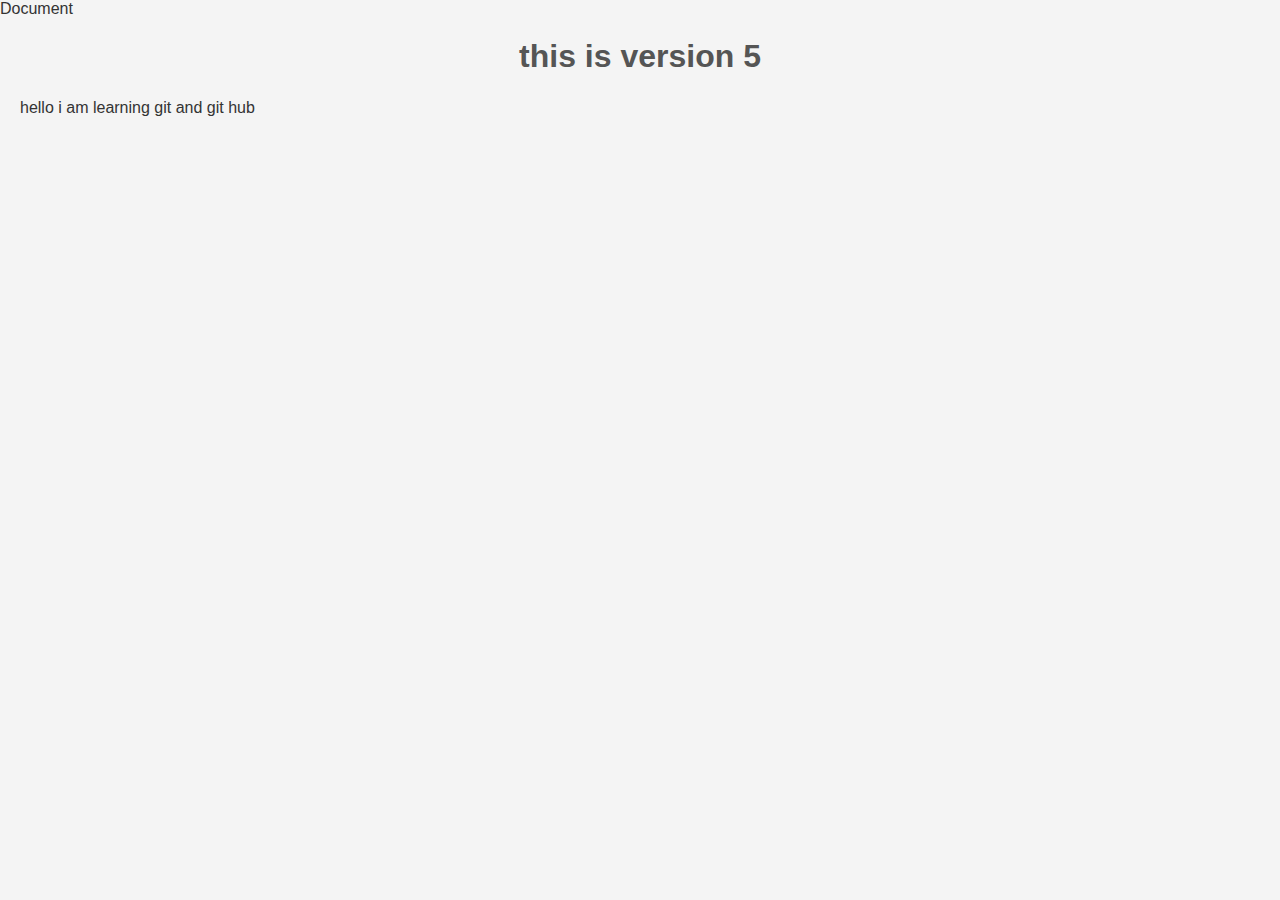
<file: index.html>
<!DOCTYPE html>
<html lang="en">
<head>
    <meta charset="UTF-8">
    <meta name="viewport" content="width=device-width, initial-scale=1.0">
    <link rel="stylesheet" href="style.css"
    <title>Document</title>

</head>
<body>
    <h1>this is version 5</h1>
    <p>hello i am learning git and git hub</p>
</body>
</html>
</file>
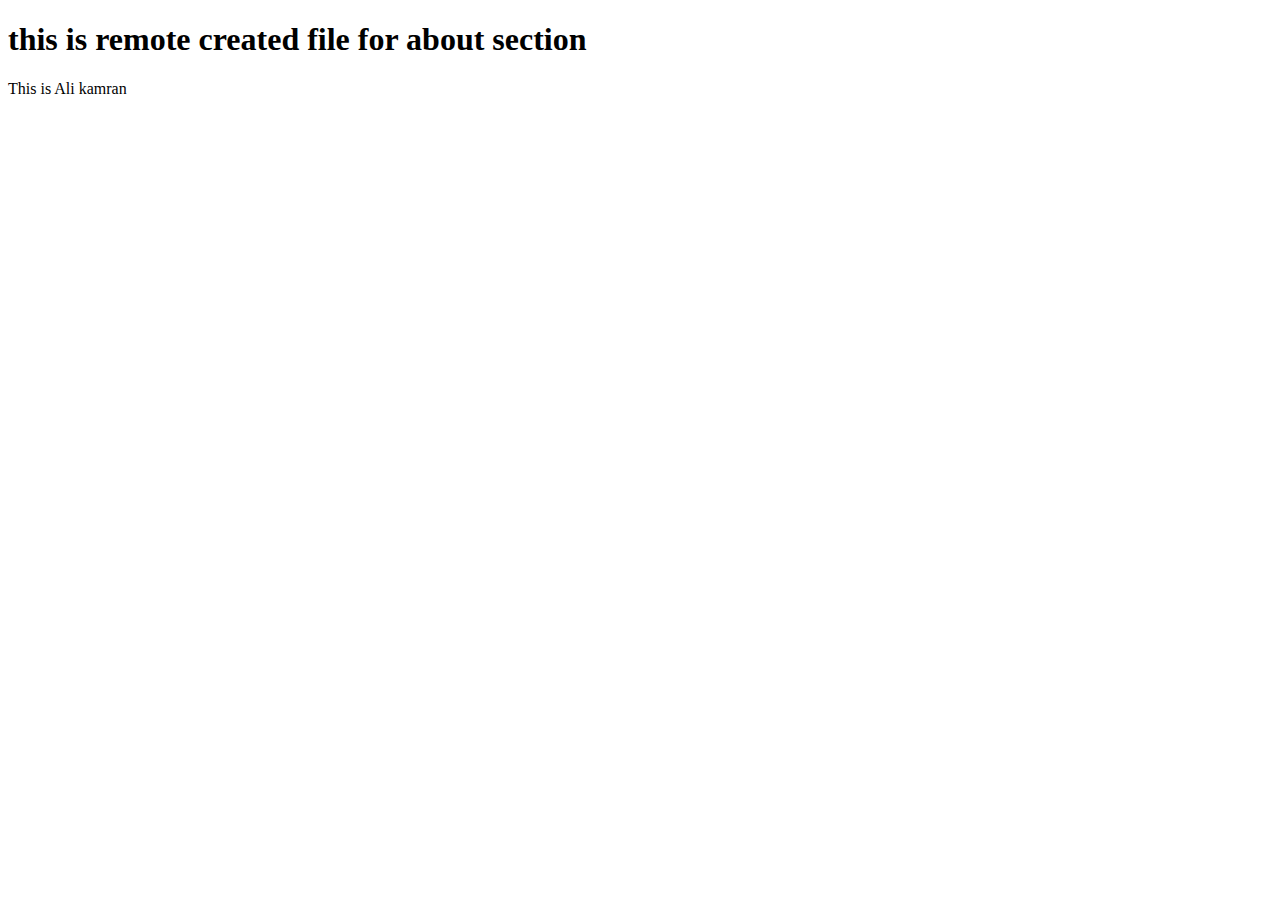
<file: about.html>
<!DOCTYPE html>
<html lang="en">
<head>
    <meta charset="UTF-8">
    <meta name="viewport" content="width=device-width, initial-scale=1.0">
    <title>Document</title>
</head>
<body>
    <h1>this is remote created file for about section</h1>
    <p>This is Ali kamran</p>
</body>
</html>
</file>
<file: style.css>
/* Basic Reset */
body {
    margin: 0;
    padding: 0;
    font-family: Arial, sans-serif;
    background-color: #f4f4f4;
    color: #333;
}

/* Headings */
h1, h2, h3 {
    margin: 20px 0;
    color: #555;
    text-align: center;
}

/* Paragraphs */
p {
    line-height: 1.6;
    margin: 10px 20px;
}

/* Buttons */
button {
    display: inline-block;
    background-color: #007BFF;
    color: #fff;
    border: none;
    padding: 10px 20px;
    margin: 10px;
    cursor: pointer;
    border-radius: 5px;
    transition: background-color 0.3s ease;
}

button:hover {
    background-color: #0056b3;
}
</file>
